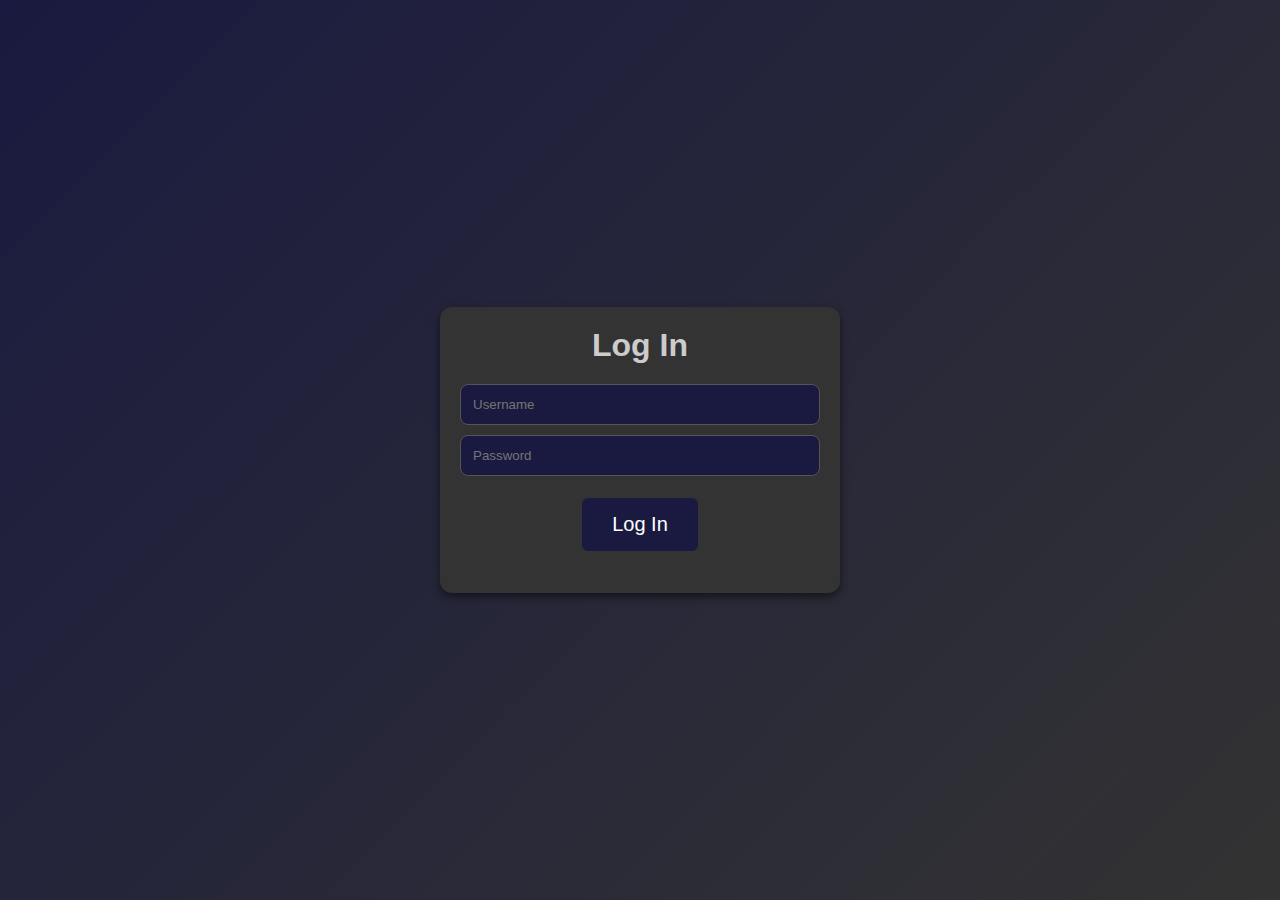
<file: index.html>
<!DOCTYPE html>
<html lang="en">
<head>
    <meta charset="UTF-8">
    <meta name="viewport" content="width=device-width, initial-scale=1.0">
    <title>Log In</title>
    <link rel="stylesheet" href="style.css">
</head>
<body>
    <div class="login-container">
        <div class="login-box">
            <h1>Log In</h1>
            <input type="text" id="username" placeholder="Username">
            <input type="password" id="password" placeholder="Password">
            <button id="login-button" class="styled-button">Log In</button>
        </div>
    </div>
    <script src="scripts.js"></script>
</body>
</html>
</file>
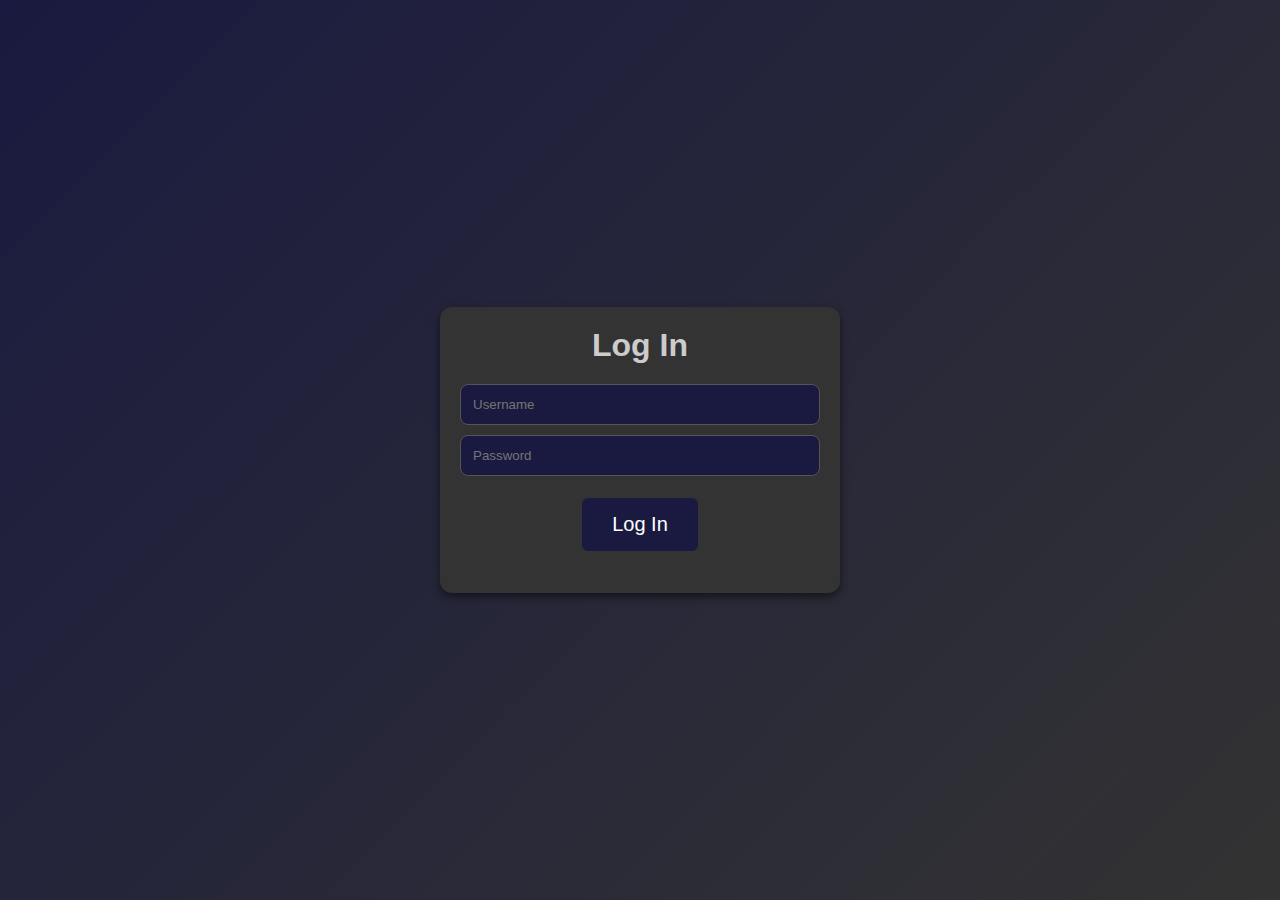
<file: dashboard.html>
<!DOCTYPE html>
<html lang="en">
<head>
    <meta charset="UTF-8">
    <meta name="viewport" content="width=device-width, initial-scale=1.0">
    <title>Dashboard</title>
    <link rel="stylesheet" href="style.css">
</head>
<body>
    <div class="dashboard">
        <header>
            <span id="username-display"></span>
        </header>
        <div class="tabs">
            <button class="tab-button" data-tab="Statistics">Statistics</button>
            <button class="tab-button" data-tab="Verification Manager">Verification Manager</button>
            <button class="tab-button" data-tab="User Management">User Management</button>
            <button class="tab-button" data-tab="Settings">Settings</button>
            <button id="logout-tab" class="tab-button">Log Out</button>
        </div>
        <main>
            <h1 id="tab-content">Select a tab to view its content.</h1>
            <div id="user-management" class="hidden">
                <h2 class="center-text">User Management</h2>
                <button id="open-add-user-modal" class="styled-button">Add User</button>
                <ul id="user-list"></ul>
            </div>
        </main>
    </div>
    <div class="modal-overlay">
        <div class="modal"></div>
    </div>
    <script src="scripts.js"></script>
</body>
</html>
</file>
<file: style.css>
/* General Reset */
* {
    margin: 0;
    padding: 0;
    box-sizing: border-box;
}

/* Body */
body {
    font-family: Arial, sans-serif;
    background-color: #1a1a40; /* Cool dark blue */
    color: #ccc;
}

/* Header */
header {
    display: flex;
    justify-content: flex-start;
    align-items: center;
    background: #333;
    color: white;
    padding: 10px 20px;
    font-size: 18px;
    border-bottom: 3px solid #1a1a40;
    border-radius: 12px 12px 0 0;
}

/* Username Display */
#username-display {
    font-size: 20px;
    font-weight: bold;
}

/* Tabs */
button.tab-button {
    padding: 20px 30px;
    font-size: 20px;
    margin: 10px;
    border: none;
    border-radius: 8px;
    background: #333;
    color: white;
    cursor: pointer;
    transition: background-color 0.3s ease;
}

button.tab-button:hover {
    background: #444;
}

/* Main Content */
main {
    margin-top: 20px;
    flex-grow: 1;
    padding: 20px;
    background: #333;
    border-radius: 12px;
    box-shadow: 0 4px 8px rgba(0, 0, 0, 0.5);
    color: white;
}

/* User Management */
#user-management {
    margin-top: 20px;
}

.center-text {
    text-align: center;
}

.styled-button {
    display: block;
    margin: 20px auto;
    padding: 15px 30px;
    font-size: 20px;
    background: #1a1a40;
    color: white;
    border-radius: 8px;
    border: 2px solid #333;
    cursor: pointer;
    transition: background-color 0.3s ease;
}

.styled-button:hover {
    background: #444;
}

#user-list {
    margin-top: 20px;
    list-style: none;
    padding: 0;
    display: flex;
    flex-wrap: wrap;
    gap: 10px;
    justify-content: center;
}

.user-item {
    padding: 10px;
    width: 33%;
    background: #1a1a40;
    border-radius: 8px;
    color: white;
    display: flex;
    justify-content: space-between;
    align-items: center;
}

.user-item .edit-button {
    padding: 8px;
    font-size: 16px;
    background: #333;
    border: none;
    border-radius: 8px;
    color: white;
    cursor: pointer;
}

/* Modal */
.modal-overlay {
    position: fixed;
    top: 0;
    left: 0;
    width: 100%;
    height: 100%;
    background: rgba(0, 0, 0, 0.8);
    display: none;
    justify-content: center;
    align-items: center;
}

.modal {
    width: 600px;
    padding: 30px;
    background: #333;
    border-radius: 12px;
    color: white;
}

.modal input,
.modal select {
    width: 90%;
    margin: 15px auto;
    padding: 12px;
    border-radius: 8px;
    background: #1a1a40;
    color: white;
    display: block;
}

.modal button {
    padding: 12px 20px;
    margin-top: 15px;
    background: #1a1a40;
    border-radius: 8px;
    color: white;
    cursor: pointer;
}
/* Login Page */
.login-container {
    display: flex;
    justify-content: center;
    align-items: center;
    height: 100vh;
    background: linear-gradient(135deg, #1a1a40, #333);
}

.login-box {
    width: 400px;
    padding: 20px;
    background: #333;
    border-radius: 12px;
    box-shadow: 0 4px 8px rgba(0, 0, 0, 0.5);
    text-align: center;
}

.login-box h1 {
    font-size: 32px;
    color: #ccc;
    margin-bottom: 20px;
}

.login-box input {
    display: block;
    width: 100%;
    padding: 12px;
    margin: 10px 0;
    border: 1px solid #555;
    border-radius: 8px;
    background: #1a1a40;
    color: white;
}

.styled-button {
    display: block;
    margin: 20px auto;
    padding: 15px 30px;
    font-size: 20px;
    background: #1a1a40;
    color: white;
    border-radius: 8px;
    border: 2px solid #333;
    cursor: pointer;
    transition: background-color 0.3s ease;
}

.styled-button:hover {
    background: #444;
}
</file>
